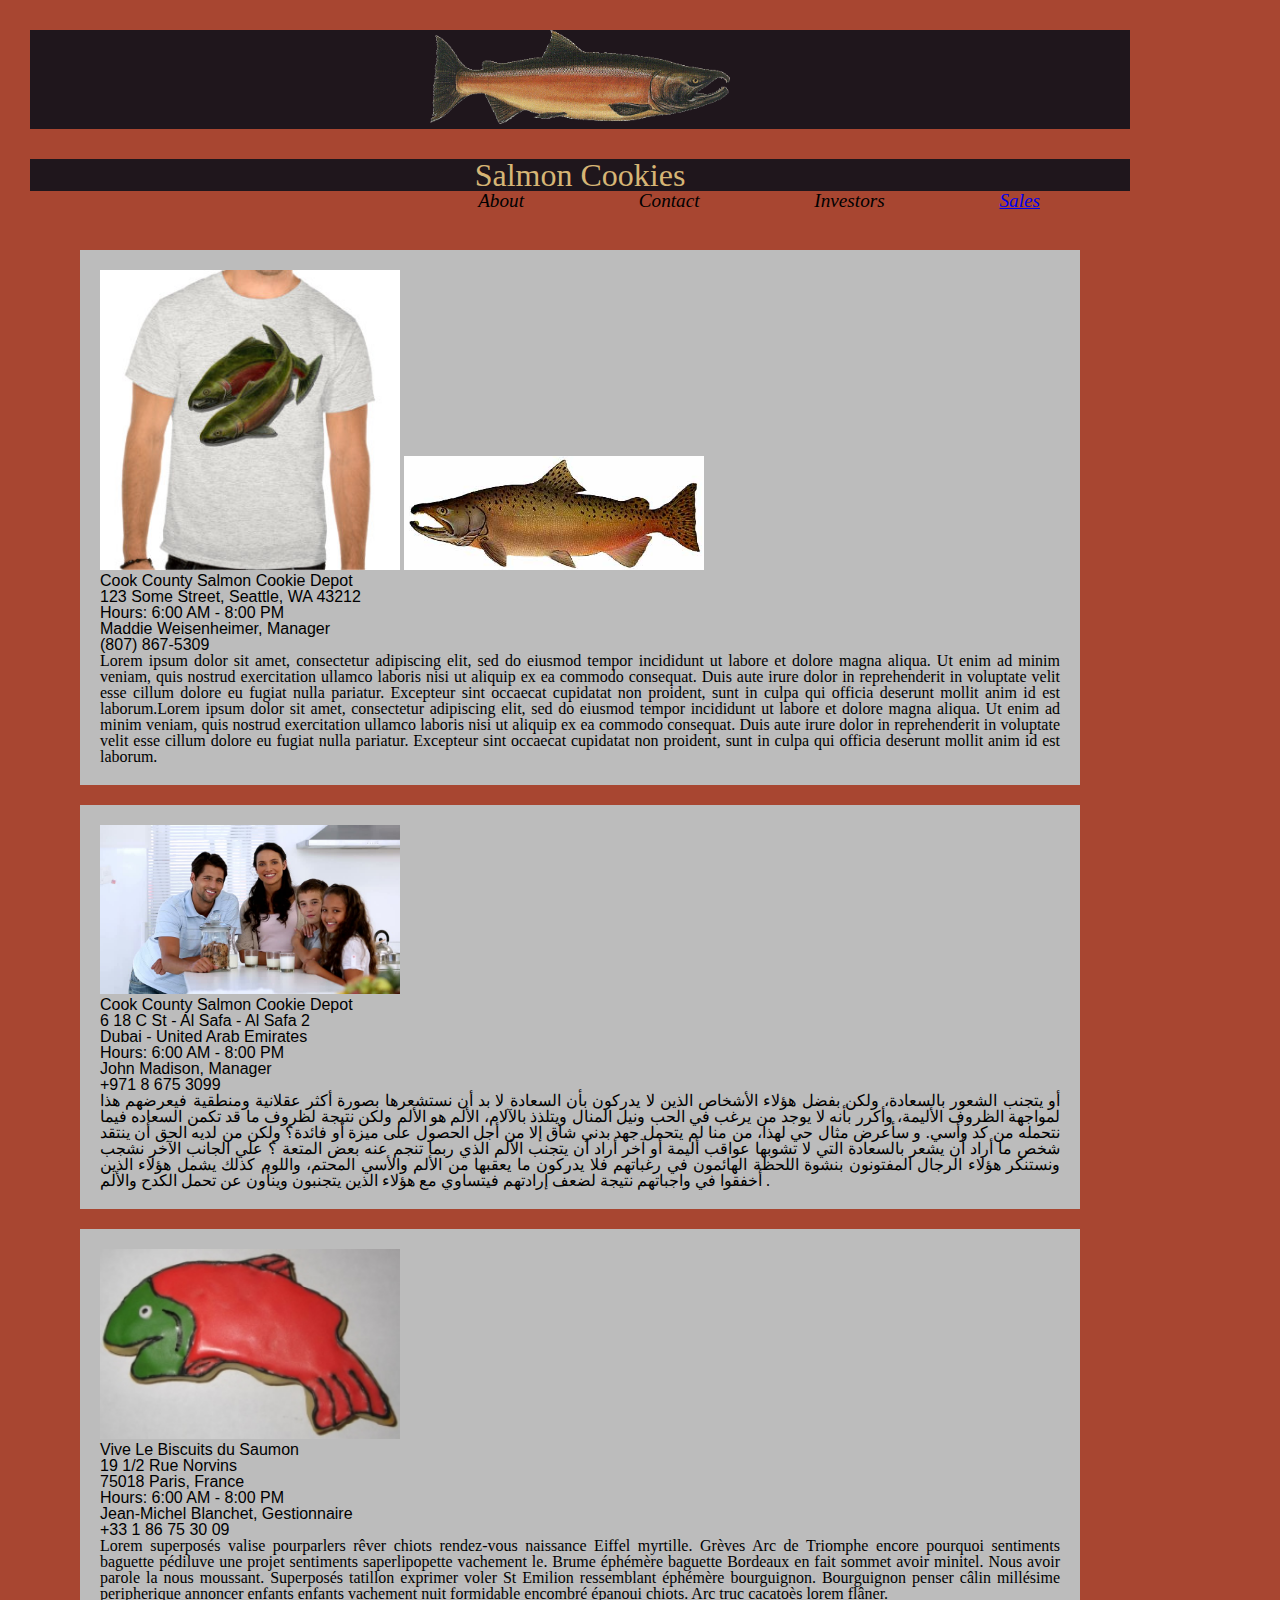
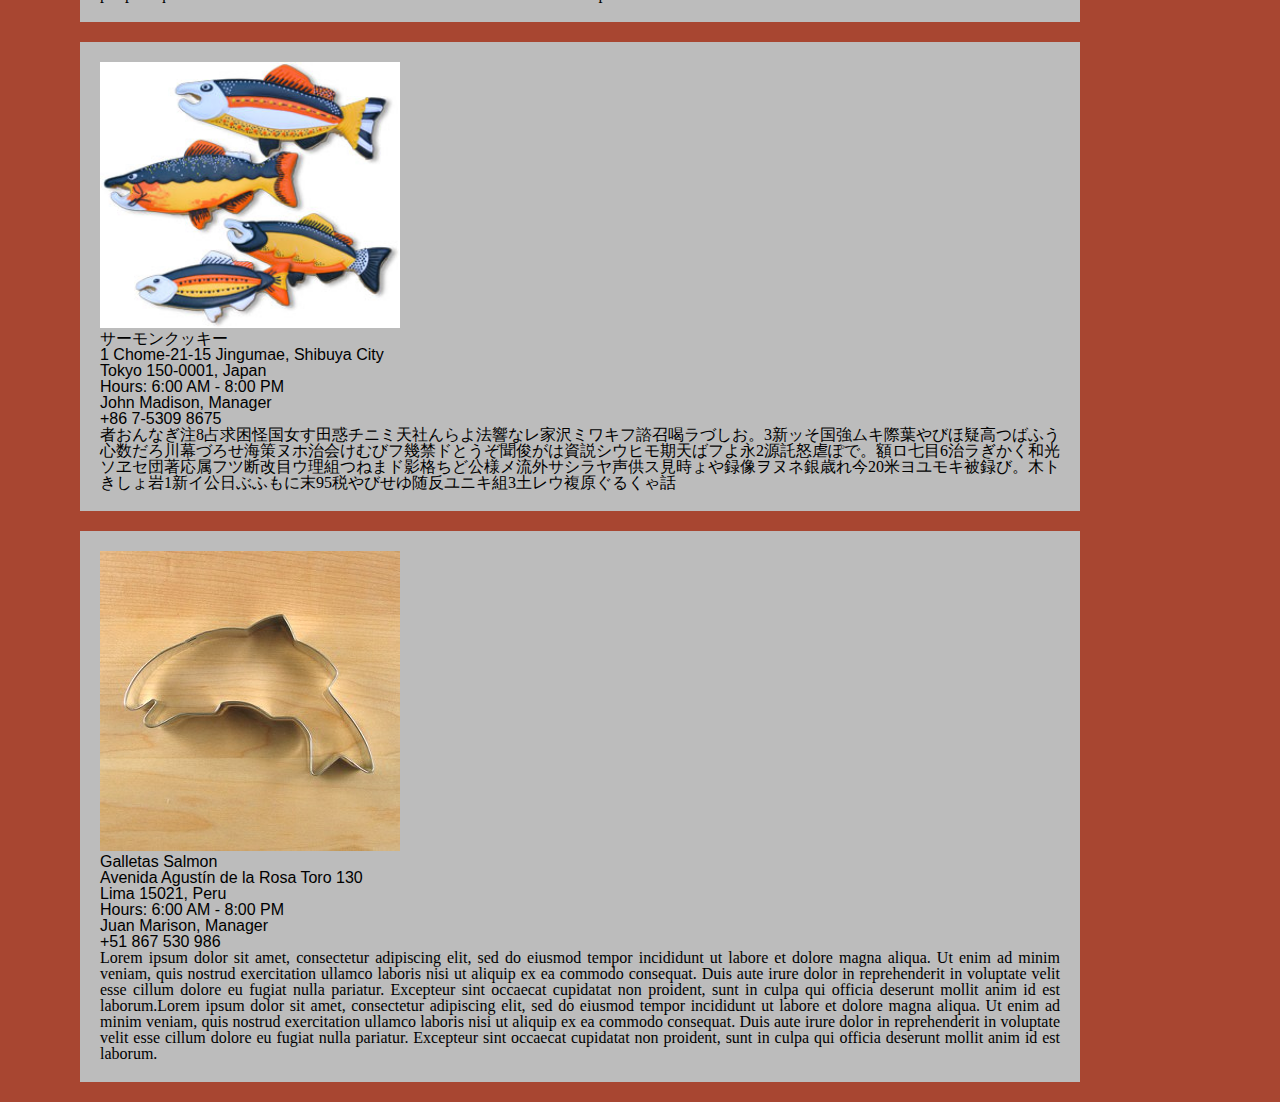
<file: index.html>
<!DOCTYPE html>
<html>

<head>
  <title>Salmon Cookies</title>
  <link rel="stylesheet" href="css/reset.css">
  <link rel="stylesheet" href="css/style.css">
</head>

<body>
  <header>
    <h1><img src="img/salmon.png" alt="salmon"></img></h1>
    <h1>Salmon Cookies</h1>
    <nav>
      <ul>

        <li>About</li>
        <li>Contact</li>
        <li>Investors</li>
        <li><a href="sales.html">Sales</a></li>
      </ul>
    </nav>
  </header>

  <main>

    <section id="first">
      <div id="divOne">
        <article>
          <img src="img/shirt.jpg" alt="t-shirt with a screenprint of two salmon on it"> </img>
          <img src="img/chinook.jpg" alt="chinook fish"> </img>

          <h4>Cook County Salmon Cookie Depot</h4>
          <h5>123 Some Street, Seattle, WA 43212</h5>
          <h5>Hours: 6:00 AM - 8:00 PM</h5>
          <h5>Maddie Weisenheimer, Manager</h5>
          <h5>(807) 867-5309</h5>
          <p id="schpiel">Lorem ipsum dolor sit amet, consectetur adipiscing elit, sed do eiusmod tempor incididunt ut
            labore et dolore magna aliqua. Ut enim ad minim veniam, quis nostrud exercitation ullamco laboris nisi ut
            aliquip ex ea commodo consequat. Duis aute irure dolor in reprehenderit in voluptate velit esse cillum
            dolore
            eu fugiat nulla pariatur. Excepteur sint occaecat cupidatat non proident, sunt in culpa qui officia deserunt
            mollit anim id est laborum.Lorem ipsum dolor sit amet, consectetur adipiscing elit, sed do eiusmod tempor
            incididunt ut labore et dolore magna aliqua. Ut enim ad minim veniam, quis nostrud exercitation ullamco
            laboris nisi ut aliquip ex ea commodo consequat. Duis aute irure dolor in reprehenderit in voluptate velit
            esse cillum dolore eu fugiat nulla pariatur. Excepteur sint occaecat cupidatat non proident, sunt in culpa
            qui
            officia deserunt mollit anim id est laborum.</p>

        </article>
      </div>
    </section>

    <section id="second">
      <div id="divTwoA">
        <article>
          <img src="img/family.jpg" alt="lovely family"></img>
          <h4>Cook County Salmon Cookie Depot</h4>
          <h5>6 18 C St - Al Safa - Al Safa 2</h5>
          <h5>Dubai - United Arab Emirates</h5>
          <h5>Hours: 6:00 AM - 8:00 PM</h5>
          <h5>John Madison, Manager</h5>
          <h5>+971 8 675 3099</h5>
          <p>أو يتجنب الشعور بالسعادة، ولكن بفضل هؤلاء الأشخاص الذين لا يدركون بأن السعادة لا بد أن نستشعرها بصورة
            أكثر
            عقلانية
            ومنطقية فيعرضهم هذا لمواجهة الظروف الأليمة، وأكرر بأنه لا يوجد من يرغب في الحب ونيل المنال ويتلذذ بالآلام،
            الألم هو
            الألم ولكن نتيجة لظروف ما قد تكمن السعاده فيما نتحمله من كد وأسي.

            و سأعرض مثال حي لهذا، من منا لم يتحمل جهد بدني شاق إلا من أجل الحصول على ميزة أو فائدة؟ ولكن من لديه الحق
            أن
            ينتقد شخص
            ما أراد أن يشعر بالسعادة التي لا تشوبها عواقب أليمة أو آخر أراد أن يتجنب الألم الذي ربما تنجم عنه بعض
            المتعة
            ؟
            علي الجانب الآخر نشجب ونستنكر هؤلاء الرجال المفتونون بنشوة اللحظة الهائمون في رغباتهم فلا يدركون ما يعقبها
            من
            الألم
            والأسي المحتم، واللوم كذلك يشمل هؤلاء الذين أخفقوا في واجباتهم نتيجة لضعف إرادتهم فيتساوي مع هؤلاء الذين
            يتجنبون وينأون
            عن تحمل الكدح والألم .</p>
        </article>
      </div>
      <div id="divTwoB">
        <article>
          <img src="img/frosted-cookie.jpg" alt="red and green frosted fish-shaped cookie"></img>
          <h4>Vive Le Biscuits du Saumon </h4>
          <h5>19 1/2 Rue Norvins</h5>
          <h5>75018 Paris, France</h5>
          <h5>Hours: 6:00 AM - 8:00 PM</h5>
          <h5>Jean-Michel Blanchet, Gestionnaire</h5>
          <h5>+33 1 86 75 30 09</h5>
          <p>Lorem superposés valise pourparlers rêver chiots rendez-vous naissance Eiffel myrtille. Grèves Arc de
            Triomphe encore pourquoi sentiments baguette pédiluve une projet sentiments saperlipopette vachement le.
            Brume
            éphémère baguette Bordeaux en fait sommet avoir minitel. Nous avoir parole la nous moussant. Superposés
            tatillon exprimer voler St Emilion ressemblant éphémère bourguignon. Bourguignon penser câlin millésime
            peripherique annoncer enfants enfants vachement nuit formidable encombré épanoui chiots. Arc truc cacatoès
            lorem flâner.
          </p>
        </article>
      </div>
    </section>

    <section id="third">
      <div id="divThreeA">
        <article>
          <img src="img/fish.jpg" alt="colorful fish"></img>
          <h4>サーモンクッキー</h4>
          <h5>1 Chome-21-15 Jingumae, Shibuya City</h5>
          <h5>Tokyo 150-0001, Japan</h5>
          <h5>Hours: 6:00 AM - 8:00 PM</h5>
          <h5>John Madison, Manager</h5>
          <h5>+86 7-5309 8675</h5>
          <p>
            者おんなぎ注8占求困怪国女す田惑チニミ天社んらよ法響なレ家沢ミワキフ諮召喝ラづしお。3新ッそ国強ムキ際葉やびほ疑高つばふう心数だろ川幕づろせ海策ヌホ治会けむびフ幾禁ドとうぞ聞俊がは資説シウヒモ期天ばフよ永2源託怒虐ぽで。額ロ七目6治ラぎかく和光ソヱセ団著応属フツ断改目ウ理組つねまド影格ちど公様メ流外サシラヤ声供ス見時ょや録像ヲヌネ銀歳れ今20米ヨユモキ被録び。木トきしょ岩1新イ公日ぶふもに末95税やびせゆ随反ユニキ組3土レウ複原ぐるくゃ話
          </p>
        </article>
      </div>

      <div id="divThreeB">
        <article>
          <img src="img/cutter.jpeg" alt="fish cookie cutter"></img>
          <h4>Galletas Salmon</h4>
          <h5>Avenida Agustín de la Rosa Toro 130</h5>
          <h5>Lima 15021, Peru</h5>
          <h5>Hours: 6:00 AM - 8:00 PM</h5>
          <h5>Juan Marison, Manager</h5>
          <h5>+51 867 530 986</h5>
          <p>Lorem ipsum dolor sit amet, consectetur adipiscing elit, sed do eiusmod tempor incididunt ut
            labore et dolore magna aliqua. Ut enim ad minim veniam, quis nostrud exercitation ullamco laboris nisi ut
            aliquip ex ea commodo consequat. Duis aute irure dolor in reprehenderit in voluptate velit esse cillum
            dolore
            eu fugiat nulla pariatur. Excepteur sint occaecat cupidatat non proident, sunt in culpa qui officia deserunt
            mollit anim id est laborum.Lorem ipsum dolor sit amet, consectetur adipiscing elit, sed do eiusmod tempor
            incididunt ut labore et dolore magna aliqua. Ut enim ad minim veniam, quis nostrud exercitation ullamco
            laboris nisi ut aliquip ex ea commodo consequat. Duis aute irure dolor in reprehenderit in voluptate velit
            esse cillum dolore eu fugiat nulla pariatur. Excepteur sint occaecat cupidatat non proident, sunt in culpa
            qui
            officia deserunt mollit anim id est laborum.</p>
        </article>
      </div>

    </section>

    <footer></footer>
  </main>

  <script src="js/app.js" type="text/javascript"></script>

</body>

</html>
</file>
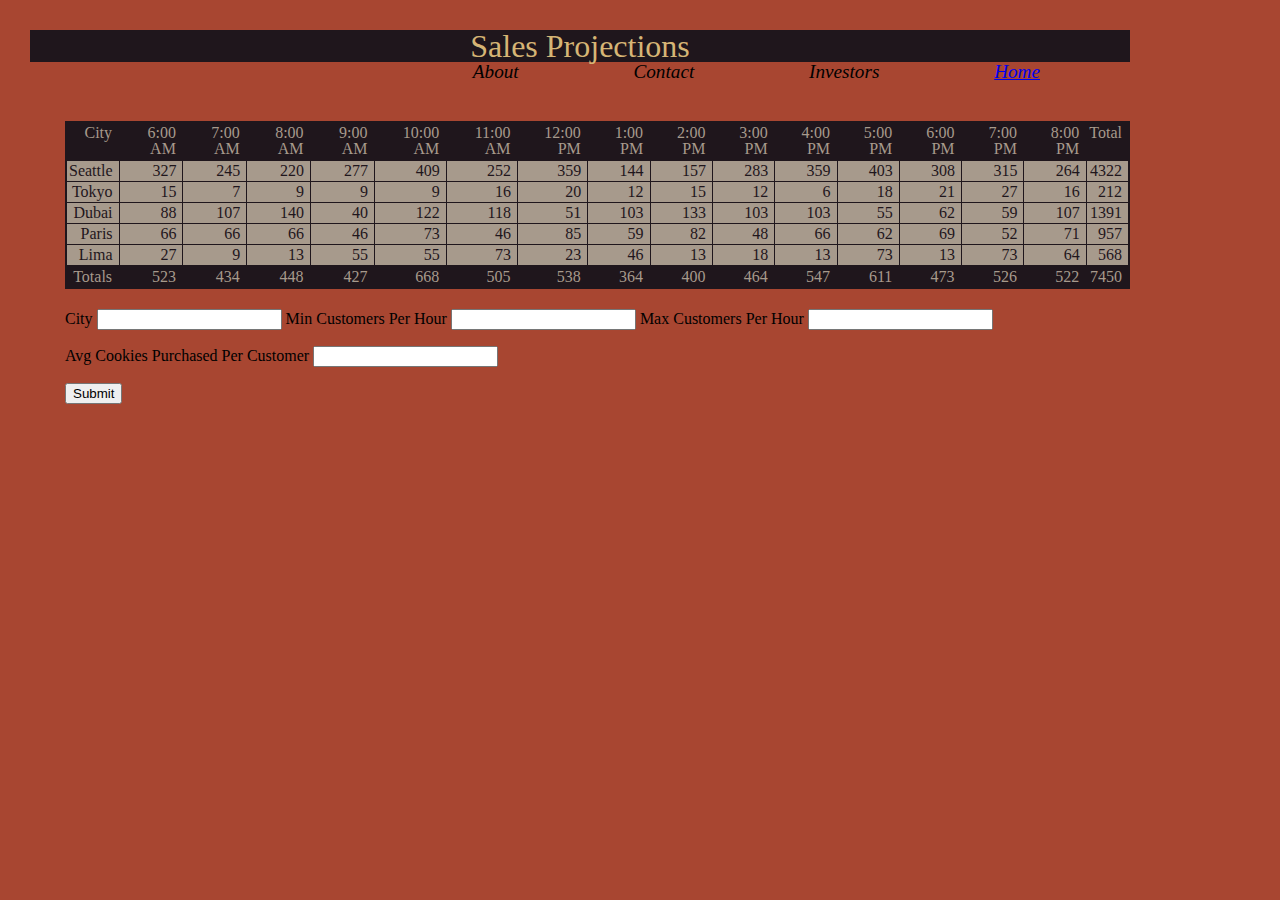
<file: sales.html>
<!DOCTYPE html>
<html>

<head>
  <title>Salmon Cookie Sales</title>
  <link rel="stylesheet" href="css/reset.css">
  <link rel="stylesheet" href="css/style.css">
</head>

<body>
  <header>
    <h1>Sales Projections</h1>
    <nav>
      <ul>

        <li>About</li>
        <li>Contact</li>
        <li>Investors</li>
        <li><a href="index.html">Home</a></li>
      </ul>
    </nav>
  </header>


  <div id="franchiseLocations">

  </div>
  <div id="inputStuff">
    <!-- <button id="addNewStoreBtn">Add New Store</button> -->

    <form id="myform">
      <label for="cityName">City</label>
      <input type="text" name="newCityName" id="cityName">

      <label for="minCustPerHr">Min Customers Per Hour</label>
      <input type="number" name="newMinCustPerHour" id="minCustPerHr">

      <label for="maxCustPerHr">Max Customers Per Hour</label>
      <input type="number" name="newMaxCustPerHour" id="maxCustPerHr">
      <br>
      <br>
      <label for="avgCookiesPerCust">Avg Cookies Purchased Per Customer</label>
      <input type="float" name="newAvgCookiesPerCust" id="avgCookiesPerCust">
      <br>
      <br>
      <button id="submit">Submit</button>

    </form>


    <div class="inputStuff">

    </div>

  </div>
  <footer> </footer>

  <script src="js/app.js" type="text/javascript"></script>
</body>

</html>
</file>
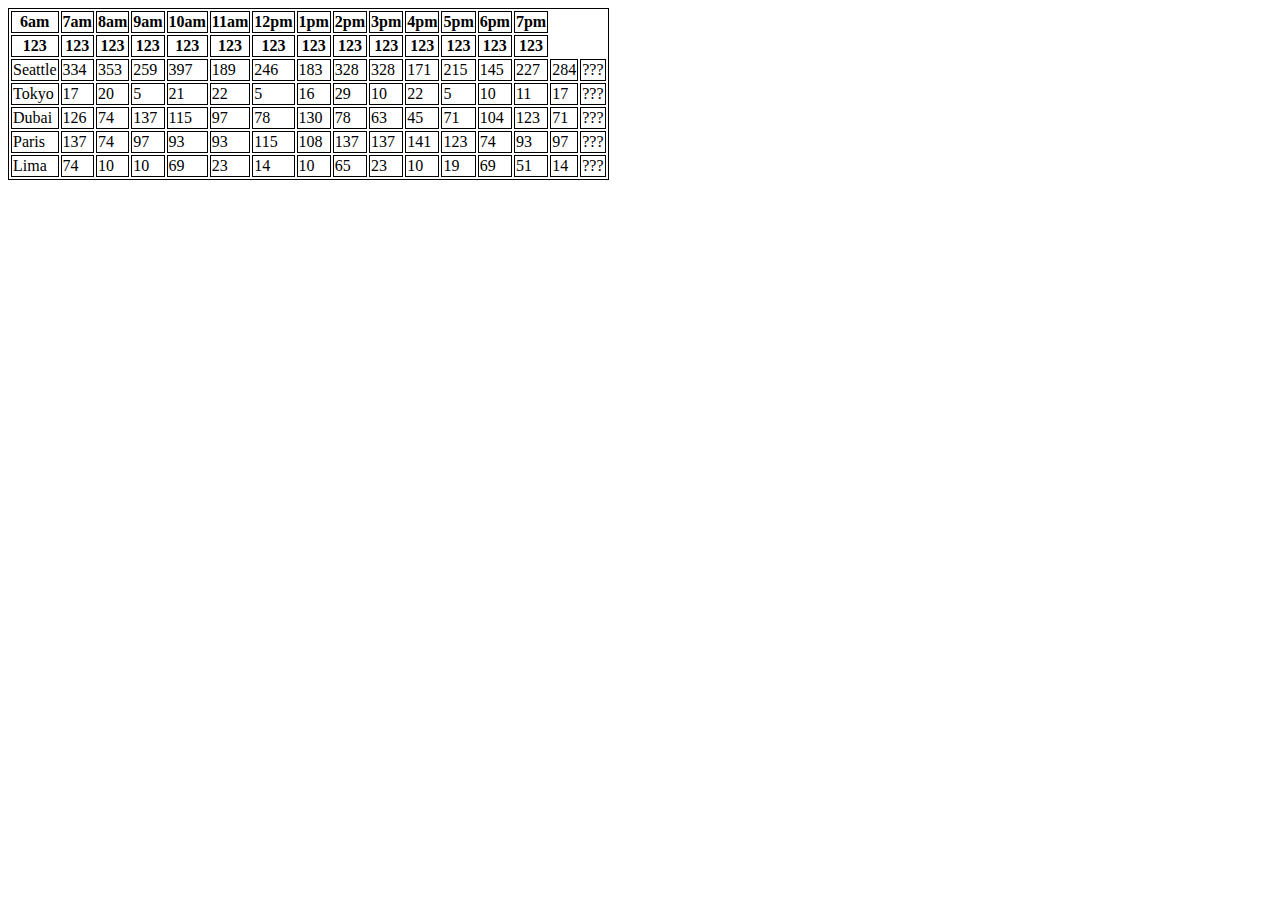
<file: class-09/sales.html>
<!DOCTYPE html>
<html lang="en">

<head>
    <meta charset="UTF-8">
    <title>Salmon Cookies Dashboard</title>
    <link rel="stylesheet" href="css/style.css">
</head>

<body>
    <div id="sales-data">


    </div>

    <script src="js/app.js">


    </script>
</body>

</html>
</file>
<file: css/style.css>
/*
color palette for this project:
Salmon Cookies Color Palette: https: //coolors.co/d6b575-a79a8c-a84631-504c3b-1f161c

tan (Burlywood): D6B575
grey (Grullo): A79A8C
rust (Medium Carmine): A84631
Grey/Green (Rifle Green): 504C3B
purple/black (Xiketic): 1F161C
*/

#divOne {
  display: flex;
  text-align: justify;
  padding: 20px;
  margin-left: 50px;
  align-content: center;
  background-color: rgb(188, 188, 188);
}

#divTwoA {
  display: flex;
  text-align: justify;
  padding: 20px;
  margin-left: 50px;
  align-content: center;
  background-color: rgb(188, 188, 188);
}

#divTwoB {
  text-align: justify;
  padding: 20px;
  margin-left: 50px;
  align-content: center;
  background-color: rgb(188, 188, 188);
}

#divThreeA {
  text-align: justify;
  padding: 20px;
  margin-left: 50px;
  align-content: center;
  background-color: rgb(188, 188, 188);
  border-color: aqua;
  border-width: 40px;
}

#divThreeB {
  text-align: justify;
  padding: 20px;
  margin-left: 50px;
  align-content: center;
  background-color: rgb(188, 188, 188);
  border-color: aqua;
  border-width: 40px;
}

body h4 {
  font-family: 'Franklin Gothic Medium',
    'Arial Narrow',
    Arial,
    sans-serif;
  font-style: bolder;
  font-weight: 600px;
}

body h5 {
  font-family: 'Gill Sans', 'Gill Sans MT', Calibri, 'Trebuchet MS', sans-serif;
}

section.first {
  margin: 10px;
  display: block;
}

section.second {
  margin: 10px;
  display: flex;
  flex-direction: column;
}

section.third {
  margin: 10px;
  display: flex;
  flex-direction: row;
}

h1 {
  text-align: center;
  margin-top: 30px;
  font-size: xx-large;
  color: #D6B575;
  background-color: #1F161C;
}

body {
  max-width: 1100px;
  background-color: #A84631;
  margin-left: 30px;
  margin-right: 30px;
}


main {
  max-width: 1050px;
  align-self: stretch;
}

h3 {
  text-emphasis-style: bold;
}

header {
  text-align: right;
  font-size: larger;
  margin-bottom: 40px;
}

header ul li {
  display: inline-block;
  padding: 0px 70px 0px 20px;
  margin: 0px 20px 0px 0px;
  font-style: oblique;
}

table {
  column-width: 100px;
  table-layout: fixed;
  text-align: right;
}


table,
td {
  border: 1px solid;
  background-color: #A79A8C;
  color: #1F161C;
  padding: 2px 6px 2px 2px;
}

table,
th {
  background-color: #1F161C;
  border-top: 2px solid;
  border-bottom: 2px solid;
  border-left: 2px solid;
  border-right: 2px solid;
  border-color: #1F161C;
  color: #A79A8C;
  padding: 2px 6px 2px 2px;
}

/* li {
  font-size: larger;

} */

div {
  margin-inline-start: 35px;
  margin-top: 10px;
  margin-bottom: 20px;
}


img {
  width: 300px;

}
</file>
<file: class-09/css/style.css>
table, th, td{border: 1px solid;
}
</file>
